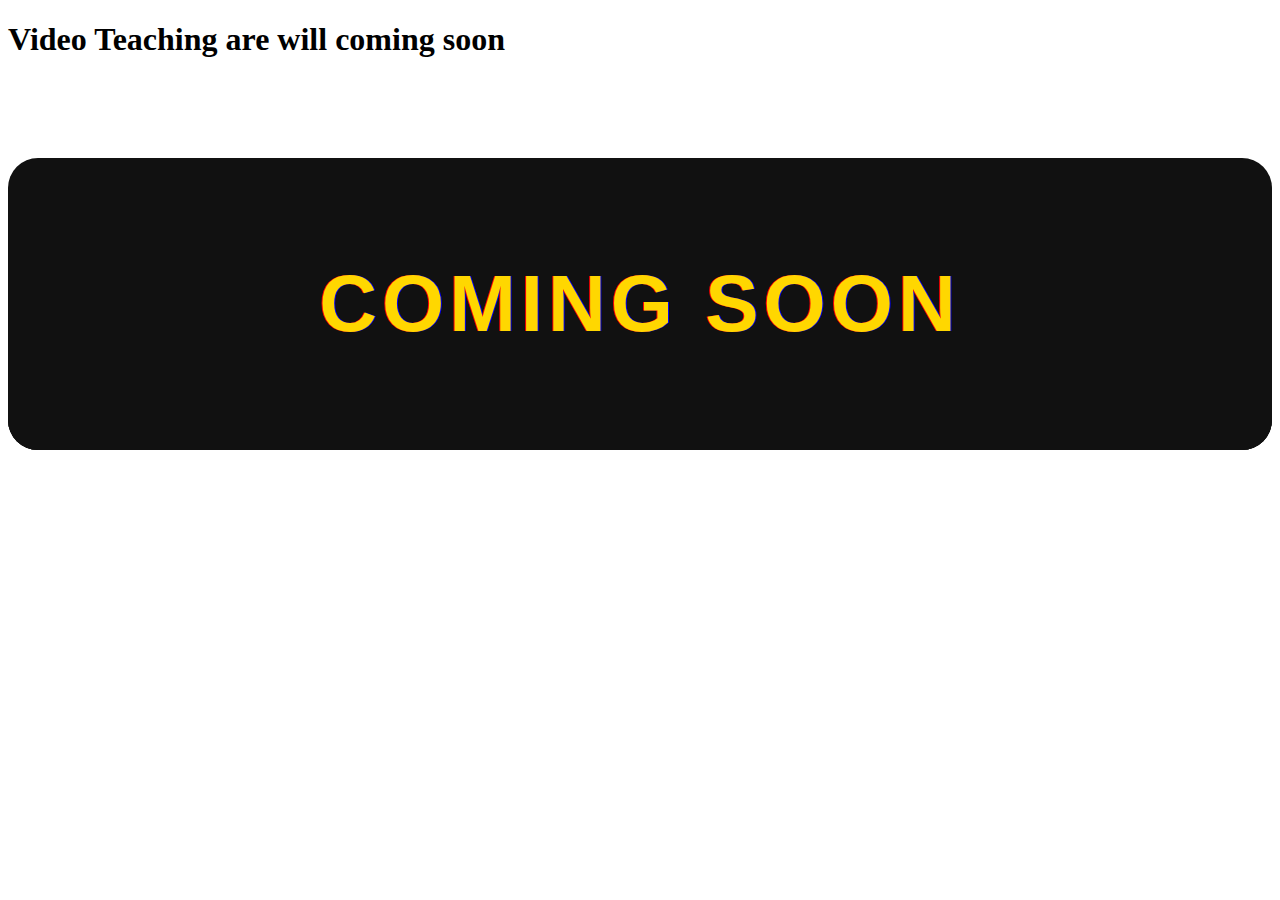
<file: index.html>
<!DOCTYPE html>
<html lang="en">
<head>
    <meta charset="UTF-8">
    <meta name="viewport" content="width=device-width, initial-scale=1.0">
    <title>Video Teaching</title>
    <link rel="stylesheet" href="video.css">
</head>
<body>
    <header>
        <h1>Video Teaching are will coming soon</h1>
    </header>
    <div class="gold-glitch" data-text="Coming Soon">
        Coming-Soon
      </div>        
</body>
</html>
</file>
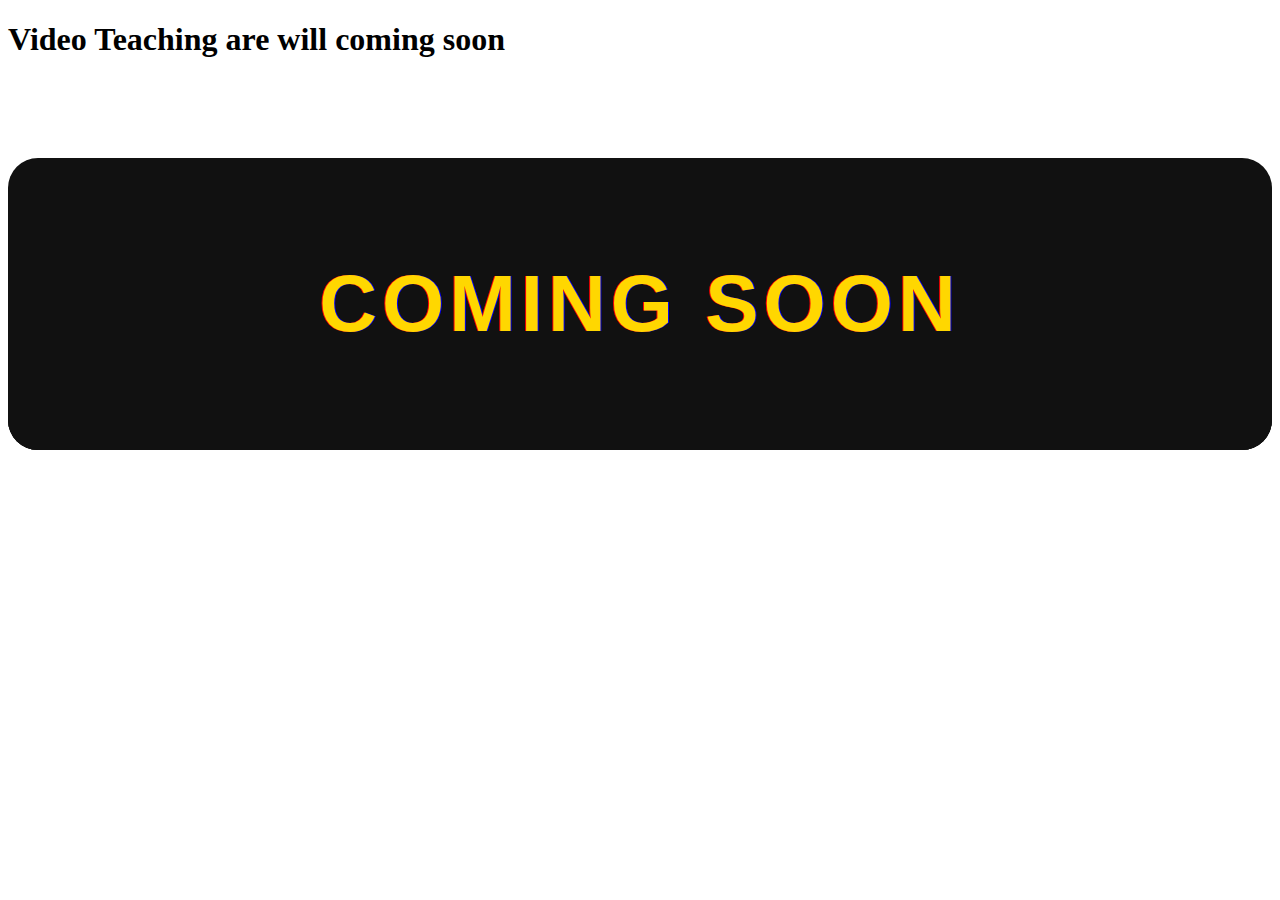
<file: video2.html>
<!DOCTYPE html>
<html lang="en">
<head>
    <meta charset="UTF-8">
    <meta name="viewport" content="width=device-width, initial-scale=1.0">
    <title>Video Teaching</title>
    <link rel="stylesheet" href="video.css">
</head>
<body>
    <header>
        <h1>Video Teaching are will coming soon</h1>
    </header>
    <div class="gold-glitch" data-text="Coming Soon">
        Coming Soon
      </div>        
</body>
</html>
</file>
<file: video.css>
.gold-glitch {
  position: relative;
  font-size: 5rem;
  font-weight: 900;
  font-family: 'Segoe UI', Tahoma, Geneva, Verdana, sans-serif;
  text-align: center;
  margin: 100px 0;
  color: #FFD700; /* base gold color */
  text-shadow:
    1px 1px 0 #b8860b,
    2px 2px 0 #daa520,
    3px 3px 0 #ffd700,
    4px 4px 0 #f5deb3;
  background-color: #111;
  padding: 100px 40px;
  border-radius: 30px;
  text-transform: uppercase;
  letter-spacing: 5px;
  overflow: hidden;
}

.gold-glitch::before,
.gold-glitch::after {
  content: attr(data-text);
  position: absolute;
  left: 0;
  width: 100%;
  height: 100%;
  color: #FFD700;
  background-color: #111;
  text-shadow:
    -1px 0 red,
    1px 0 blue;
  overflow: hidden;
  pointer-events: none;
}

.gold-glitch::before {
  animation: glitchTop 2s infinite linear alternate-reverse;
}

.gold-glitch::after {
  animation: glitchBottom 1.8s infinite linear alternate-reverse;
}

@keyframes glitchTop {
  0% {
    clip: rect(0, 9999px, 0, 0);
  }
  10% {
    clip: rect(5px, 9999px, 15px, 0);
    transform: translate(-2px, -2px);
  }
  20% {
    clip: rect(10px, 9999px, 25px, 0);
    transform: translate(2px, 2px);
  }
  40% {
    clip: rect(15px, 9999px, 30px, 0);
    transform: translate(-1px, 1px);
  }
  100% {
    clip: rect(0, 9999px, 0, 0);
    transform: translate(0, 0);
  }
}

@keyframes glitchBottom {
  0% {
    clip: rect(0, 9999px, 0, 0);
  }
  10% {
    clip: rect(35px, 9999px, 55px, 0);
    transform: translate(2px, 1px);
  }
  20% {
    clip: rect(40px, 9999px, 65px, 0);
    transform: translate(-3px, 0px);
  }
  40% {
    clip: rect(45px, 9999px, 70px, 0);
    transform: translate(1px, -1px);
  }
  100% {
    clip: rect(0, 9999px, 0, 0);
    transform: translate(0, 0);
  }
}
</file>
